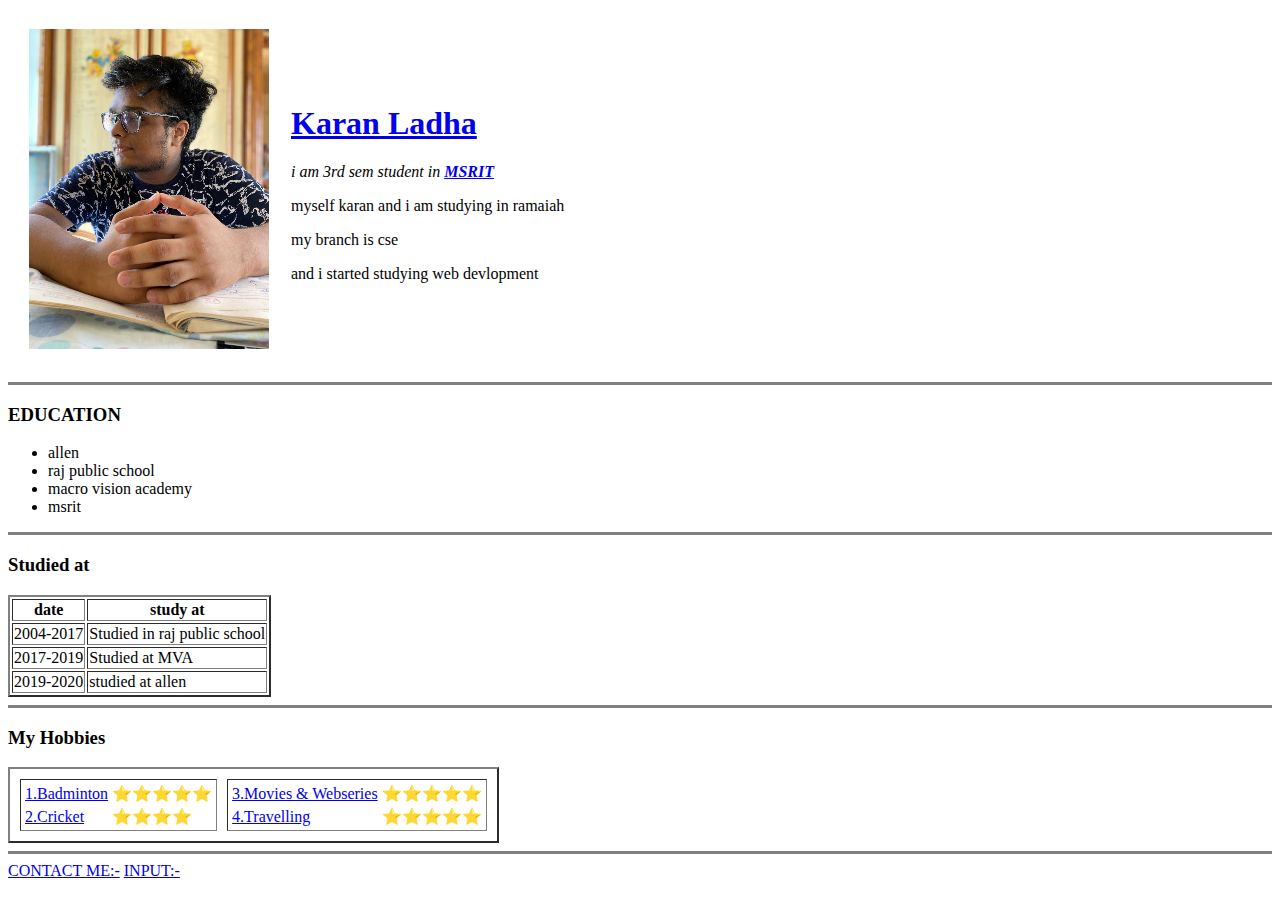
<file: index.html>
<!DOCTYPE html>
<html lang="en" dir="ltr">

<head>
  <meta charset="utf-8">
  <title>Karan ladha first web page</title>
</head>

<body>
  <table cellspacing="20">
    <tr>
      <td><img src="images/karan.jpg" alt="karan profile pic"></td>
      <td>
        <h1><a href="https://www.instagram.com/">Karan Ladha</a></h1>
        <p><em>i am 3rd sem student in <strong> <a href="http://www.msrit.edu/">MSRIT</a> </strong></em></p>
        <p>myself karan and i am studying in ramaiah</p>
        <p>my branch is cse</p>
        <p>and i started studying web devlopment</p>
      </td>
    </tr>
  </table>


  <hr size="3" noshade>
  <h3>EDUCATION</h3>
  <ul>
    <li>allen</li>
    <li>raj public school</li>
    <li> macro vision academy</li>
    <li>msrit</li>
  </ul>
  <hr size="3" noshade>
  <h3>Studied at</h3>
  <table border="2">
    <thead>
      <tr>
        <th>date</th>
        <th>study at</th>
      </tr>
    </thead>
    <tbody>
      <tr>
        <td>2004-2017</td>
        <td>Studied in raj public school</td>
      </tr>
      <tr>
        <td>2017-2019</td>
        <td>Studied at MVA</td>
      </tr>
      <tr>
        <td>2019-2020</td>
        <td>studied at allen</td>
      </tr>
    </tbody>

  </table>
  <hr size="3" noshade>
  <h3>My Hobbies</h3>
  <table cellspacing="10" border="2">
    <tr>
      <td><table>
        <tr>
          <td><a href="https://en.wikipedia.org/wiki/Badminton">1.Badminton</a></td>
          <td>⭐⭐⭐⭐⭐</td>
        </tr>
        <tr>
          <td><a href="https://en.wikipedia.org/wiki/Cricket">2.Cricket</a></td>
          <td>⭐⭐⭐⭐</td>
        </tr>
      </table></td>
      <td>  <table>
          <tr>
            <td><a href="https://in.bookmyshow.com/explore/movies-bengaluru">3.Movies & Webseries</a></td>
            <td>⭐⭐⭐⭐⭐</td>
          </tr>
          <tr>
            <td><a
                href="https://r.search.yahoo.com/_ylt=AwrxzRX9Bohh_RoARwC7HAx.;_ylu=Y29sbwNzZzMEcG9zAzEEdnRpZAMEc2VjA3Ny/RV=2/RE=1636333438/RO=10/RU=https%3a%2f%2fwww.earthtrekkers.com%2fhow-to-travel-around-the-world%2f/RK=2/RS=i_rN_yLa.HAaycRTWwJYLegygIE-">4.Travelling</a>
            </td>
            <td>⭐⭐⭐⭐⭐</td>
          </tr>
        </table></td>
    </tr>
  </table>
     <hr size="3" noshade>
  <a href="contact.html">CONTACT ME:-</a>
  <a href="input.html">INPUT:-</a>
</body>

</html>
</file>
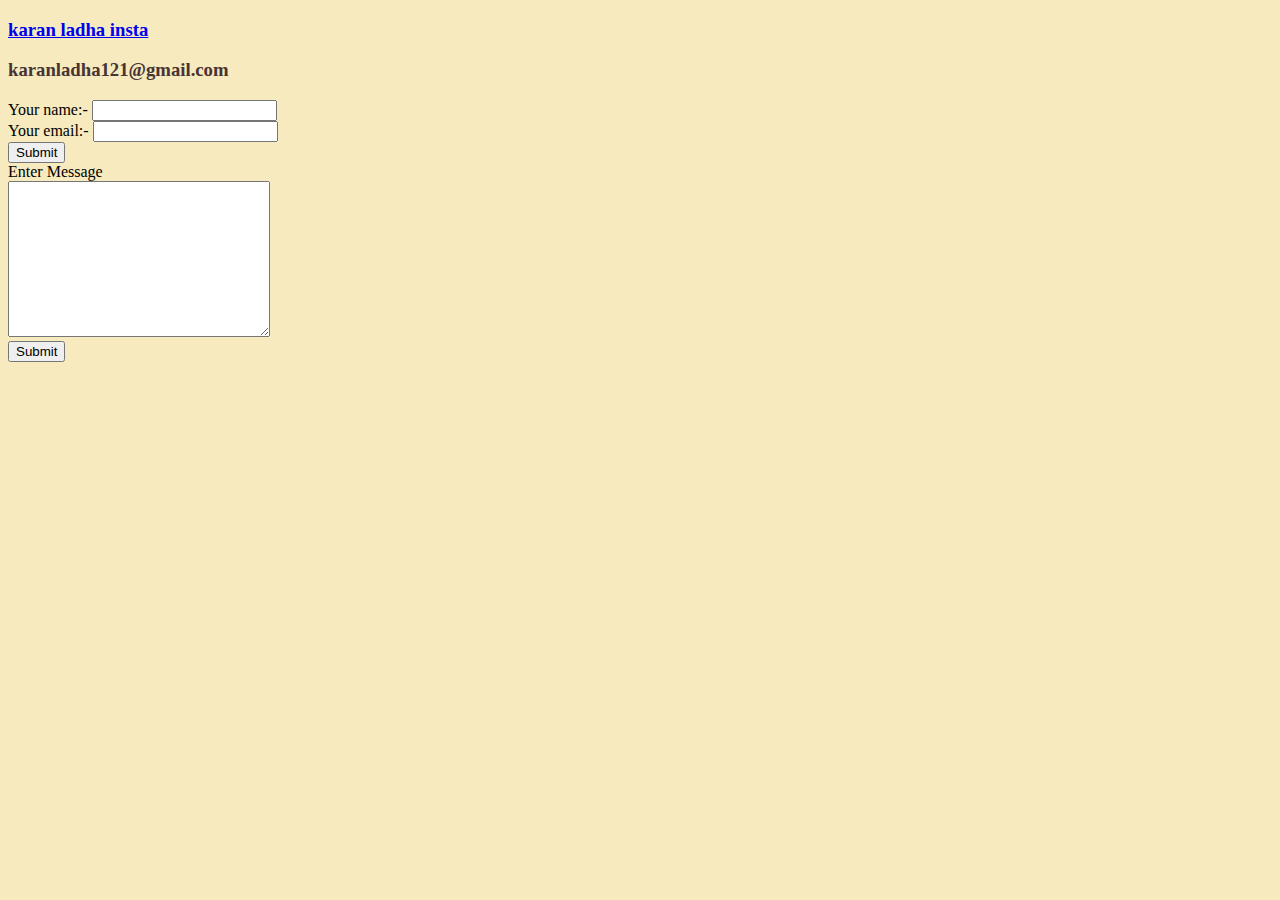
<file: contact.html>
<!DOCTYPE html>
<html lang="en" dir="ltr">
  <head>
    <meta charset="utf-8">
    <title>CONTACT DETAILS</title>
      <link rel="stylesheet" href="css/styles.css">
  </head>
  <body>
    <h3><a href="https://www.instagram.com/">karan ladha insta</a></h3>
    <h3>karanladha121@gmail.com</h3>
    <form action="mailto:karanladha121@gmail.com" method="post" enctype="text/plain">
      <label>Your name:-</label>
      <input type="text" name="Your name" value="">
      <br>
      <label>Your email:-</label>
      <input type="email" name="Your email" value="">
      <br>
      <input type="submit" name="">
      <br>
      <label>Enter Message</label><br>
      <textarea name="Enter Message" rows="10" cols="30"></textarea><br>
      <input type="submit" name="">
    </form>

  </body>
</html>
</file>
<file: css/styles.css>
body{
   background-color: #F6EABE;
 }
 hr{
   border-style: none;
   border-top-style: dotted;
   border-color: grey;
   border-width: 4px;
   width: 10%;
 }
h1{
  color: #483434;
}
h3
{
  color: #483434;
}
</file>
